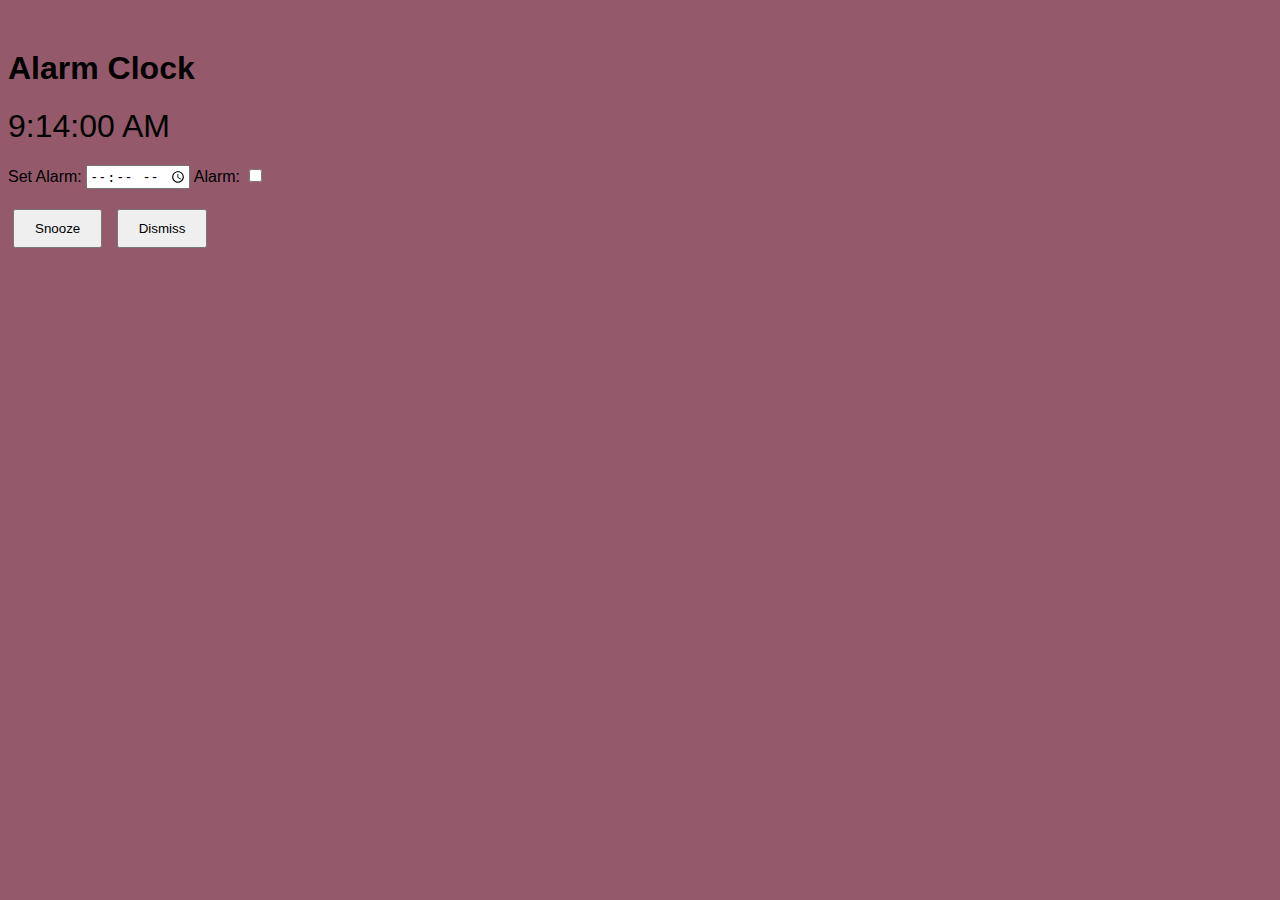
<file: ALAram34.html>
<!DOCTYPE html>
<html lang="en">
<head>
  <meta charset="UTF-8">
  <meta name="viewport" content="width=device-width, initial-scale=1.0">
  <title>Alarm Clock</title>
  <link rel="stylesheet" href="style34.css">
</head>
<body style="background-color: rgb(148, 90, 108);">
    <p style=""
  <div class="container">
    <h1>Alarm Clock</h1>
    <div class="time" id="time"></div>
    <div class="controls">
      <label for="alarmTime">Set Alarm:</label>
      <input type="time" id="alarmTime">
      <label for="alarmToggle">Alarm:</label>
      <input type="checkbox" id="alarmToggle">
    </div>
    <div class="actions">
      <button id="snoozeBtn" class="btn">Snooze</button>
      <button id="dismissBtn" class="btn">Dismiss</button>
    </div>
  </div>
  <script src="script34.js"></script>
</body>
</html>
</file>
<file: style34.css>
body {
    font-family: Arial, sans-serif;
    background-color: #f0f0f0;
    background-image: url("https://miro.medium.com/v2/resize:fit:1358/1*CSVt8zHeY_kvT_ci0WbV9w.jpeg");
  }
  
  .container {
    text-align: center;
    margin-top: 50px;
  }
  
  .controls {
    margin-top: 20px;
  }
  
  .actions {
    margin-top: 20px;
  }
  
  .btn {
    padding: 10px 20px;
    margin: 0 5px;
    cursor: pointer;
  }
  
  .time {
    font-size: 2em;
    margin-bottom: 20px;
  }
</file>
